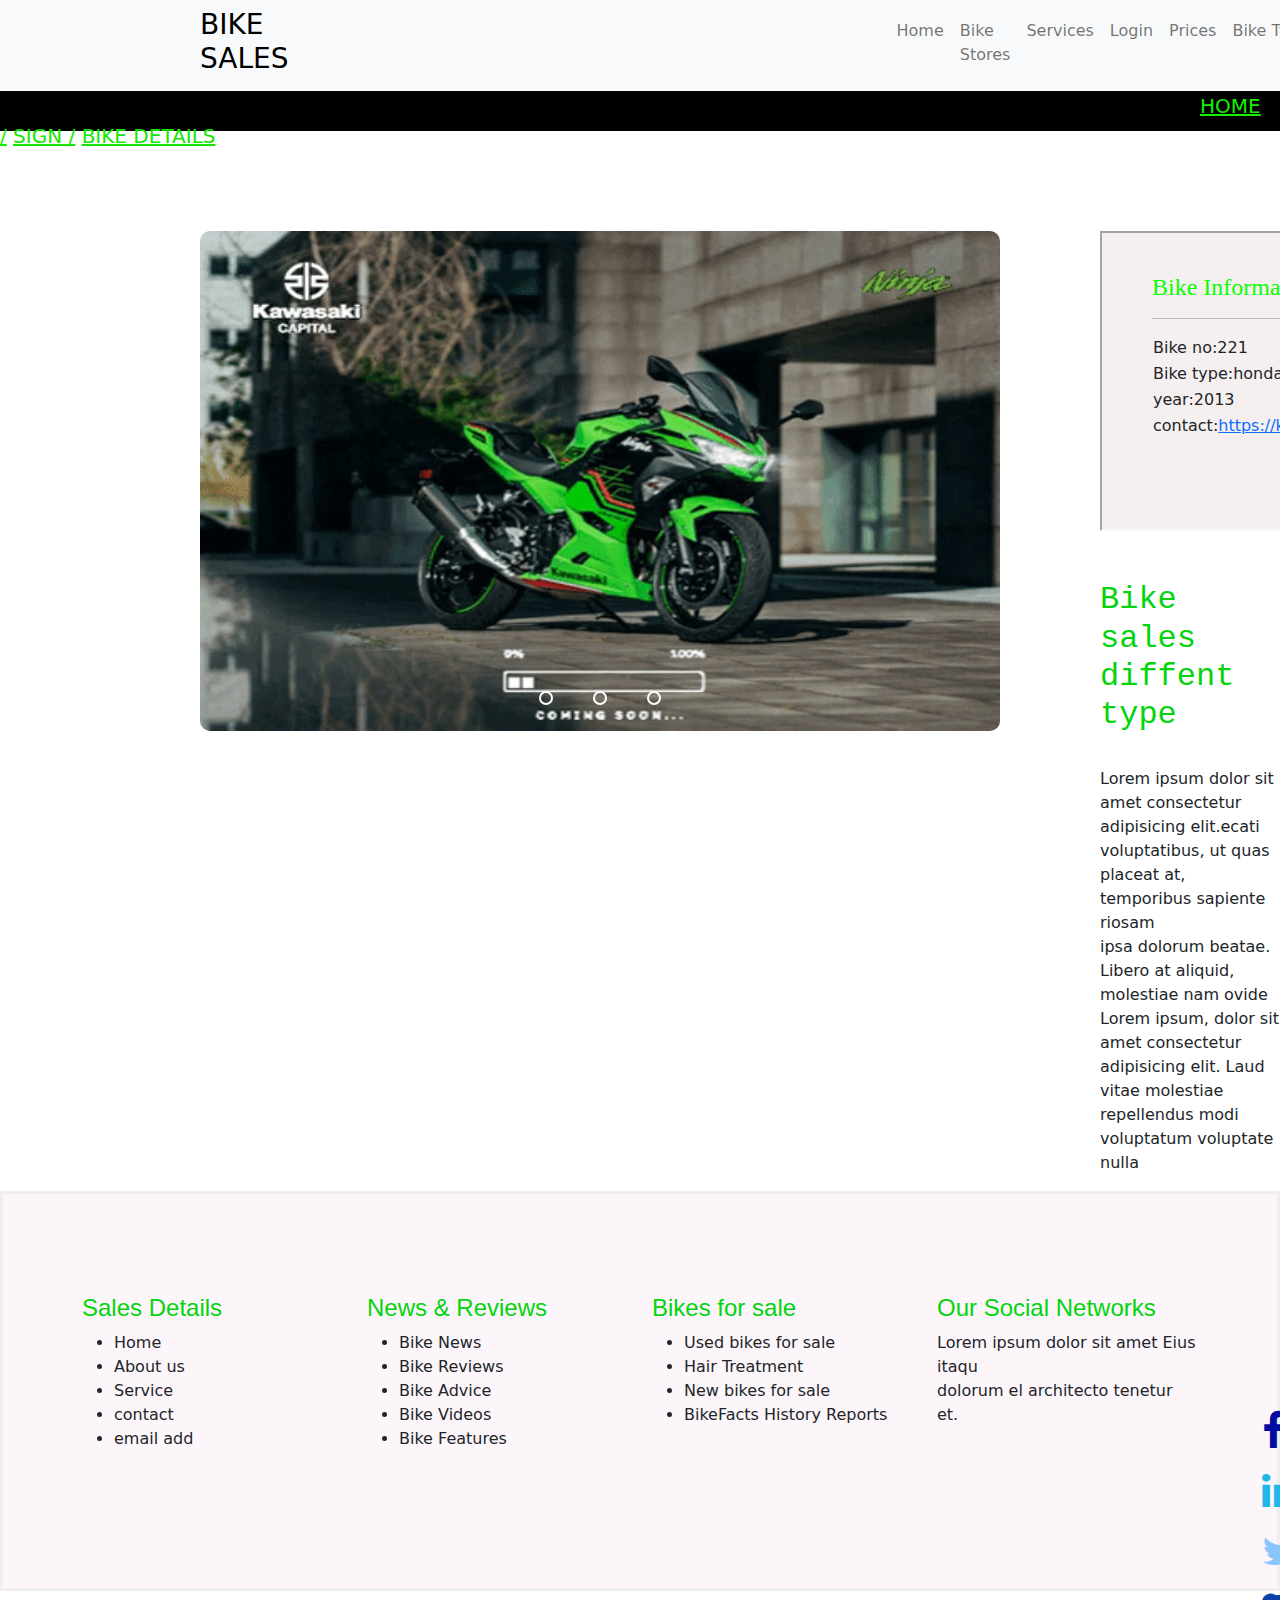
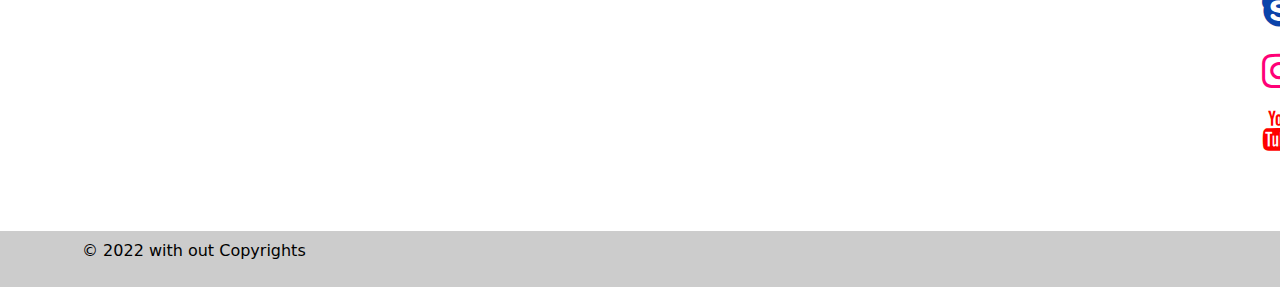
<file: biked.html>
<!DOCTYPE html>
<html lang="en">
<head>
    <meta charset="UTF-8">
    <meta http-equiv="X-UA-Compatible" content="IE=edge">
    <meta name="viewport" content="width=device-width, initial-scale=1.0">
    <meta name="author" content="Arun">
    <link rel="stylesheet" href="biked.css">
    <link rel="stylesheet" href="bootstrap/css/bootstrap.min.css">
    <link href="https://fonts.googleapis.com/icon?family=Material+Icons" rel="stylesheet">
    <link rel="stylesheet" href="https://cdnjs.cloudflare.com/ajax/libs/font-awesome/4.7.0/css/font-awesome.css" />
    <link rel="stylesheet" href="http://cdnjs.cloudflare.com/ajax/libs/font-awesome/4.4.0/css/font-awesome.min.css"/>
    <title>BIKE DETAIL'S</title>

   
</head>
<body>
    
  <section>  
    <nav class="navbar navbar-expand-lg navbar-light bg-light">
      <button class="navbar-toggler" type="button" data-toggle="collapse" data-target="#navbarSupportedContent" aria-controls="navbarSupportedContent" aria-expanded="false" aria-label="Toggle navigation">
        <span class="navbar-toggler-icon"></span>
     </button>

<div class="collapse navbar-collapse" id="navbarSupportedContent">
        <ul class="navbar-nav mr-auto">
          <li class="nav-item">
           <h3 id="txtcolor1">BIKE SALES</h3>
         </li>
        </ul>
           <!--change the alinment side-->
           <p id = "result"></p>
   <div class="alinleft">
      <ul class="navbar-nav mr-auto">
           <li class="nav-item active">
                <a class="nav-link" href="index.html">Home</a>
            </li>
           <li class="nav-item">
               <a class="nav-link" href="#">Bike Stores</a>
              </li>
           <li class="nav-item">
               <a class="nav-link" href="#" >Services</a>
           </li>
           <li class="nav-item">
               <a class="nav-link" href="#" onclick = "load()">Login</a>
            </li>
             <li class="nav-item">
               <a class="nav-link" href="#">Prices</a>
            </li><!--dropdown-->
           <li class="nav-item dropdown">
             <a class="nav-link dropdown-toggle" href="#" id="navbarDropdownMenuLink" role="button" data-bs-toggle="dropdown" aria-expanded="false">
             Bike Type
            </a>
           <ul class="dropdown-menu" aria-labelledby="navbarDropdownMenuLink">
              <li><a class="dropdown-item" href="#">Hero Honda</a></li>
              <li><a class="dropdown-item" href="#">KTM</a></li>
              <li><a class="dropdown-item" href="#">Yamaha</a></li>
              <li><a class="dropdown-item" href="#">Royal</a></li>
           </ul>
           </li>
          <li class="bgcolor">
           <button><a class="nav-link" id="txtcolor" href="index.html">Create Account</a></button>
          </li>
     </ul>
  </div>
 </div>
</nav>
</section>

        <!--section 10 start-->
    
        <div id="bg1" >
        
          <a href="#" class="link1">HOME /</a>
          <a href="#" class="link2">SIGN /</a>
          <a href="#" class="link3">BIKE  DETAILS</a>
       
       </div>
     
       <!--section 10 end-->
        <!--section 11 start-->
        
<!-- Image slider start -->
<section class="al">
    <div class="slider">
        <div class="imgs_slides">

            <!-- Radio buttons start -->
            <input type="radio" name="radio-btn" id="radio1"/>

            <input type="radio" name="radio-btn" id="radio2" />

            <input type="radio" name="radio-btn" id="radio3" />

            <input type="radio" name="radio-btn" id="radio4" />

            <input type="radio" name="radio-btn" id="radio5" />

            <!-- Radio buttons end -->
            <!-- Embedding  images start -->
            <div class="first slide">
                <img src="image/bike2.gif" />
            </div>
            <div class="slide">
                <img src="image/bike.gif" />
            </div>
            <div class="slide">
                <img src="image/bike3.gif" />
            </div>

            </div>
            <!-- Embedding images end -->
  
<!--section 9-->
        <!-- Navigation start -->
        <div class="navigation">
            <label for="radio1" class="navigation-btn">
            </label>
            <label for="radio2" class="navigation-btn">
            </label>
            <label for="radio3" class="navigation-btn">
            </label>
          
        </div>
        <!-- Navigation end -->
    </div>
    <!-- Image slider end --></section>

    <section class="al">
        <div id="box1">
            <h4 id="fontstyle">Bike Information</h4>
            <hr>
            <table>
              <tr><td>Bike no:221</td></tr>
              <tr><td>Bike type:honda</td></tr>
              <tr><td>year:2013</td></tr>
              <tr><td>contact:<a href="https://kawasaki-india.com/">https://kawasaki-india.com/</a></td></tr>
      
            </table>
          </div>
          <div class="para01">
                <h2 id="h2font">Bike sales diffent type</h2><br>
            <p id="parag1">
           Lorem ipsum dolor sit amet consectetur adipisicing elit.ecati <br>
           voluptatibus, ut quas placeat at, temporibus sapiente riosam<br>
            ipsa dolorum beatae. Libero at aliquid, molestiae nam ovide<br>
            Lorem ipsum, dolor sit amet consectetur adipisicing elit. Laud<br>
            vitae molestiae repellendus modi voluptatum voluptate nulla 
            
            </p>
          </div>
        </div>
    </section>
              
  <!--footer-->
  <section>
       <!--footer-->
       <footer>
        <section>
          <div class="footer-clean">
            <!--footerbox-->
            <div id="foot">
           
                <div class="container" id="down">
                    <div class="row justify-content-center">
                    
                        <div class="col-sm-4 col-md-3 item">
                            <h4 id="h4fnt2">Sales Details</h4>
                            <ul>
                                <li>Home</li>
                                <li>About us</li>
                                <li>Service</li>
                                <li>contact</li>
                                <li>email add</li>
                            </ul>
                        </div>

                        <div class="col-sm-4 col-md-3 item">
                          <h4 id="h4fnt2">
                            News & Reviews</h4>
                          <ul>
                              <li> Bike News</li>
                              <li>Bike Reviews</li>
                              <li>Bike Advice</li>
                              <li>Bike Videos</li>
                              <li>Bike Features</li>
                          </ul>
                        </div>
                      
                        <div class="col-sm-4 col-md-3 item">
                           
                            <h4 id="h4fnt"> Bikes for sale</h4>
                            <ul>
                                <li>Used bikes for sale</li>
                                <li>Hair Treatment</li>
                                <li>New bikes for sale</li>
                                <li>BikeFacts History Reports</li>
                            </ul>
                        </div>
                        <div class="col-sm-4 col-md-3 item">
                            <h4 id="h4fnt3">Our Social Networks</h4>
                            <p>
                              Lorem ipsum dolor sit amet Eius itaqu<br>
                             dolorum el architecto tenetur et.
                            </p>
                          </div>
        
                   </div>
                   </div>
                </section>
                       <!--social icons-->
        
                        <div class="col-lg-3 item social" id="socialalign"><a href="#"><i class="icon ion-social-facebook"></i></a><a href="#"><i class="icon ion-social-twitter"></i></a><a href="#"><i class="icon ion-social-snapchat"></i></a><a href="#"><i class="icon ion-social-instagram"></i></a>
                           
                        </div>
                    </div>
                </div>
        
                <div id="footalign">
                <div class="footer-right" >
                    <ul class="social-icons">
                      <div class="footer-icons">
                            <a href="#"><i class="fa fa-facebook" id="fb"></i></a>
                            <a href="#"><i class="fa fa-linkedin" id="lin"></i></a>
                            <a href="#"><i class="fa fa-twitter" id="tw"></i></a>
                            <a href="#"><i class="fa fa-skype" id="skp"></i></a>
                            <a href="#"><i class="fa fa-instagram" id="ins"></i></a>
                            <a href="#"><i class="fa fa-youtube" id="yut"></i></a>
                      </div>
                  </div>
                </div>
              
        
        
        
        
         <div class="py-2" id="copyright">
                <div class="container text-center" id="fot">
                  <p class="color1">© 2022 with out Copyrights </p>
                </div>
              </div>
        
        </footer>  
</section>





    <script src="biked.js"></script>
    <script src="bootstrap/js/bootstrap.bundle.min.js"></script>   
    </body>
    </html>
</file>
<file: biked.css>
.bgcolor{
  background-color:rgb(0, 0, 0);
  transition-duration: 0.1s;
  cursor: pointer;
  display: inline-block;
}

.bgcolor :hover {
  background-color: black;
  color: white;
}

#txtcolor{
    color:rgb(27, 223, 10);
}

.alinleft {
    margin-left: 600px;
}

#txtcolor1{
    color:rgb(0, 0, 0);
    margin-left: 200px;
     
}

.al{
  margin-top:-100px;
}

#bg1 {
    background-color: rgb(0, 0, 0); 
    height:40px;
    width:auto;
    
    font-size:20px;
    padding-right:60px;
    
  }

  .link1{
    color: rgb(20, 240, 0);
    padding-left: 1200px;
  }

  
  .link2{
    color: rgb(19, 230, 0);
  }

  
  .link3{
    color: rgb(19, 230, 0);
  }


/*slide show*/


.slider {
    width: 800px;
    height: 500px;
    border-radius: 10px;
    overflow: hidden;
}

.imgs_slides {
    width: 500%;
    height: 500px;
    display: flex;
}


.imgs_slides input {
    display: none;
}

.slide {
    width: 20%;
    transition: 2s;
}

.slide img {
    width: 800px;
    height: 500px;
}

/* css for slide navigation */
.navigation {
    position: absolute;
    width: 800px;
    margin-top: -40px;
    display: flex;
    justify-content: center;
}

.navigation-btn {
    border: 2px solid #ffffff;
    padding: 5px;
    border-radius: 10px;
    cursor: pointer;
    transition: 1s;
}

.navigation-btn:not(:last-child) {
    margin-right: 40px;
}

.navigation-btn:hover {
    background: #ff002b;
}

/* The checked attribute is used with
reference to <input type="radio">, 
when radio button is clicked the 
class will shift w.r.t  left margin 
as mentioned which results in image 
slider */
#radio1:checked~.first {
    margin-left: 0;
}

#radio2:checked~.first {
    margin-left: -20%;
}

#radio3:checked~.first {
    margin-left: -40%;
}

#radio4:checked~.first {
    margin-left: -60%;
}

#radio5:checked~.first {
    margin-left: -80%;
}

.slider{
    margin-top: 200px;
    margin-left: 200px;
}



#fontstyle{
    margin-top: -40px;
    color: #09ff00;
    font-family:cursive;
}

#box1{
    margin-left:1100px;
 
    background-color: rgb(246, 239, 239);
    width: 500px;
    height: 300px;
    border: 2px solid rgb(248, 248, 245);
     padding: 50px;
     
    border-style: inset;
    padding-top: 80px;
    margin-top: -500px;
      }
  

  .para01{
    margin-left:1100px;
    margin-top:50px;
  }

  #parag1{
    text-align: left;
  }

#button{
  background-color: #f3aed9;;
  width: 200px;
  height: 30px;
font-family: cursive;
font-size: medium;
 
}

.topic{
  font-weight: bold;
}



/*footer*/
.social-icons{
 margin-left: 1230px;
 margin-top: -190px;
}

.footer-icons{
  font-size: 40px;
  
  
 
}

#foot{
  background-color: rgb(252, 246, 250);
  border:3px solid rgb(239, 239, 235);
  height: 400px;
}

.color1{
  color: black;
  text-align: left;
 }

#copyright{
  background-color: #cccccc;
  margin-top: 70px;
}

#down{
  padding-top: 100px  ;
}

/*font styles*/
#h2font{
  font-family:monospace;
  color: #03d40e;
}

#h4fnt{

  color: #03d40e;
  font-family:Verdana, Geneva, Tahoma, sans-serif;

}
#h4fnt2{
  color: #03d40e;
  font-family:Verdana, Geneva, Tahoma, sans-serif;
}

#h4fnt1{
  color: #03d40e;
  font-family:Verdana, Geneva, Tahoma, sans-serif;

    }

#h4fnt3{
  color: #03d40e;
  font-family:Verdana, Geneva, Tahoma, sans-serif;


}



/*end font styles*/

/*icons color*/

#fb{
  color: #000ba1;
}

#tw{
  color: #8ac5fc;
}

#ins{
  color: #ff0077;
}

#lin{
  color: #1eb8e7;
}
#yut{
  color: #ff0000;
}

#skp{
  color: #0b43aa;
}
</file>
